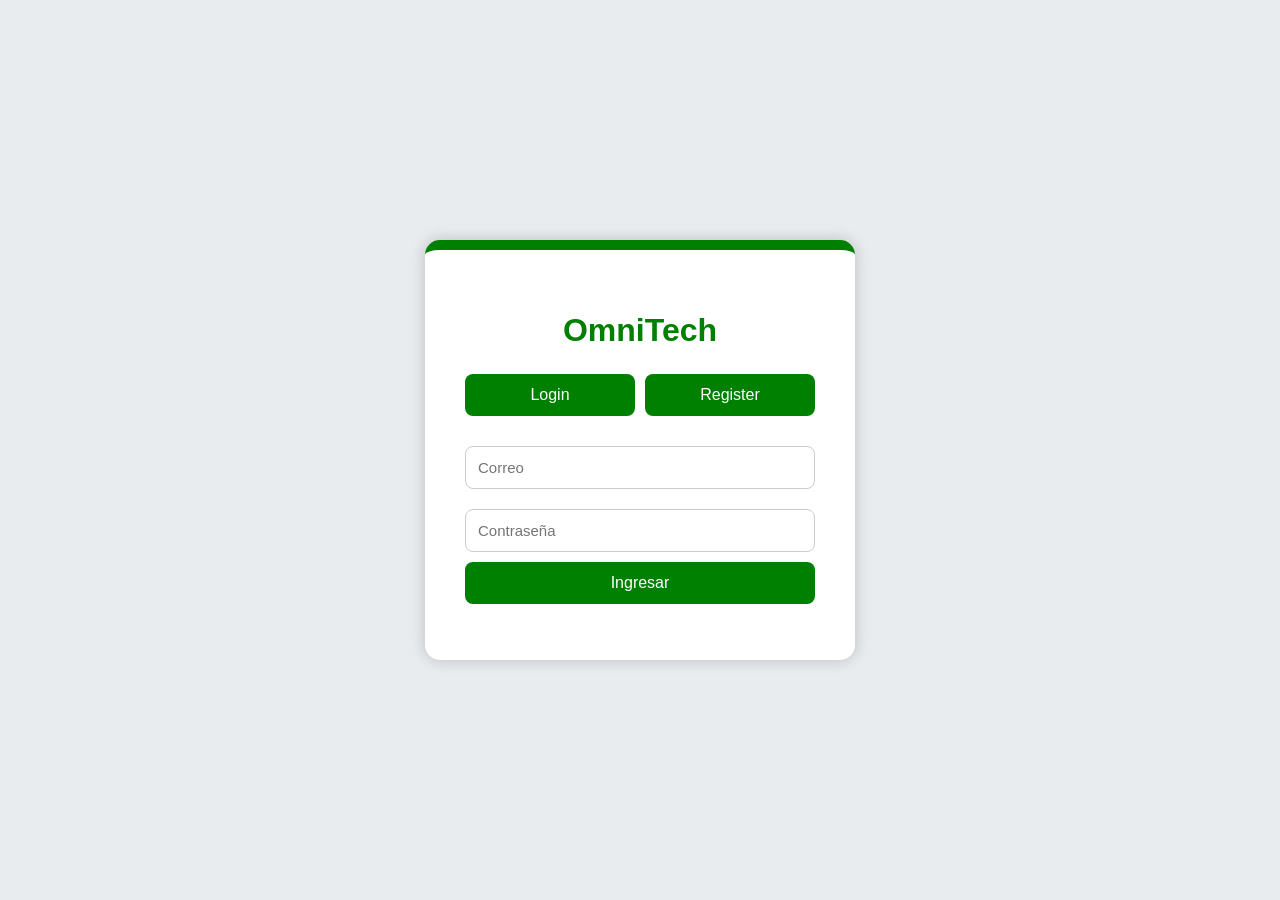
<file: Login.html>
<!DOCTYPE html>
<html lang="es">
<head>
    <meta charset="UTF-8">
    <meta name="viewport" content="width=device-width, initial-scale=1.0">
    <title>Login - OmniTech</title>
    <link rel="stylesheet" href="styles.css">
</head>
<body>

    <div class="container">
        <div class="form-box">
            <h1>OmniTech</h1>

            <div class="buttons">
                <button onclick="mostrarLogin()">Login</button>
                <button onclick="mostrarRegister()">Register</button>
            </div>

            <form id="loginForm">
                <input type="email" id="loginEmail" placeholder="Correo" required>
                <input type="password" id="loginPassword" placeholder="Contraseña" required>
                <button type="submit">Ingresar</button>
            </form>

            <form id="registerForm" style="display:none;">
                <input type="text" id="registerUser" placeholder="Usuario" required>
                <input type="email" id="registerEmail" placeholder="Correo" required>
                <input type="password" id="registerPassword" placeholder="Contraseña" required>
                <button type="submit">Registrarse</button>
            </form>

            <p id="mensaje"></p>
        </div>
    </div>

    <script src="script.js"></script>
</body>
</html>
</file>
<file: styles.css>
body {
    margin: 0;
    padding: 0;
    font-family: Arial, sans-serif;
    background: #e9ecef;
    display: flex;
    justify-content: center;
    align-items: center;
    height: 100vh;
}

.container {
    width: 100%;
    display: flex;
    justify-content: center;
}

.form-box {
    background: white;
    padding: 40px;
    border-radius: 15px;
    width: 350px;
    box-shadow: 0 0 15px rgba(0,0,0,0.2);
    text-align: center;
    border-top: 10px solid green;
}

h1 {
    color: green;
    margin-bottom: 25px;
}

.buttons {
    display: flex;
    gap: 10px;
    margin-bottom: 20px;
}

.buttons button {
    flex: 1;
}

form {
    display: flex;
    flex-direction: column;
}

input {
    margin: 10px 0;
    padding: 12px;
    border: 1px solid #ccc;
    border-radius: 8px;
    font-size: 15px;
}

button {
    padding: 12px;
    border: none;
    border-radius: 8px;
    background: green;
    color: white;
    font-size: 16px;
    cursor: pointer;
    transition: 0.3s;
}

button:hover {
    background: darkgreen;
}

#mensaje {
    margin-top: 15px;
    font-weight: bold;
}
</file>
